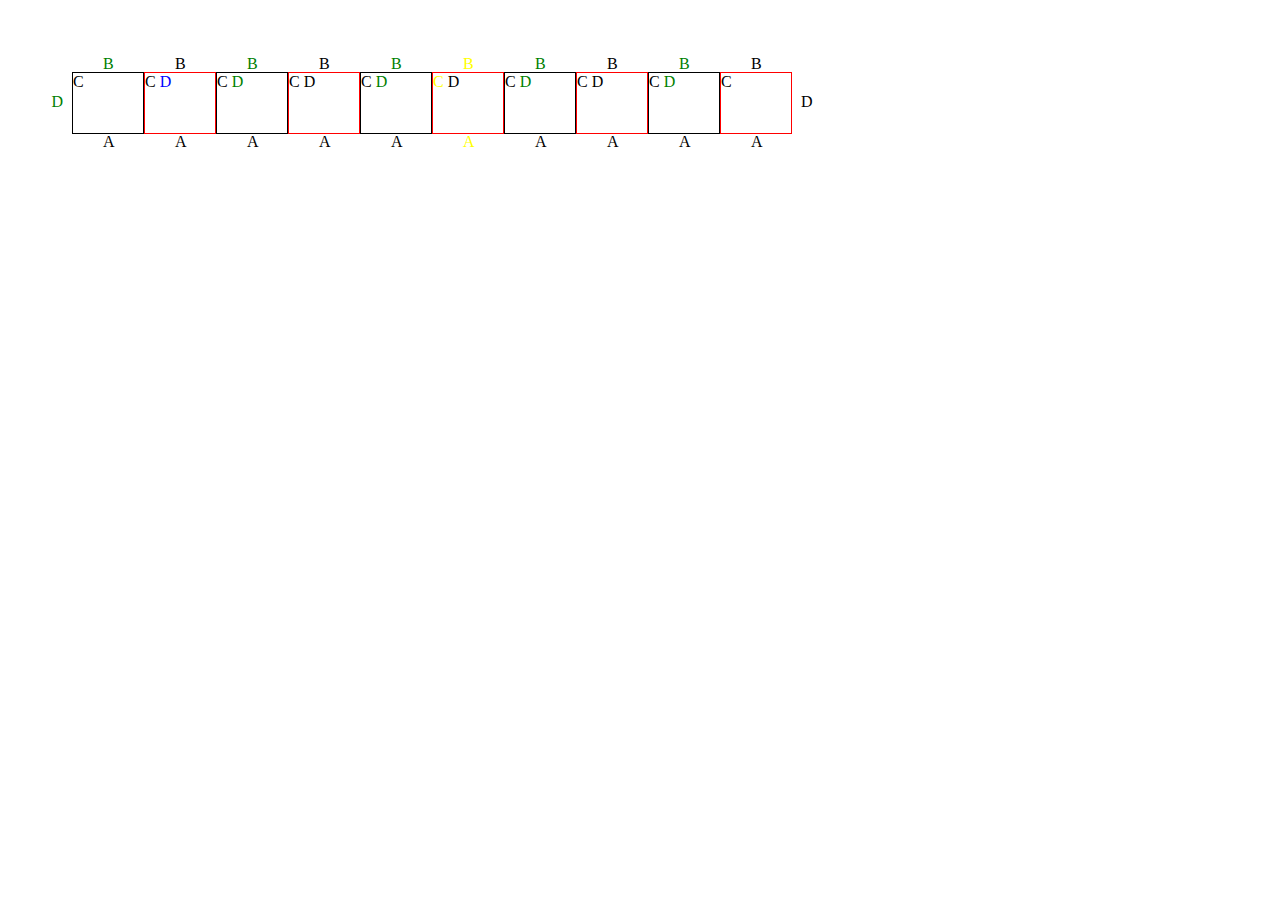
<file: D5a/index.html>
<html lang="en"><head>
    <meta charset="UTF-8">
    <meta http-equiv="X-UA-Compatible" content="IE=edge">
    <meta name="viewport" content="width=device-width, initial-scale=1.0">
    <link rel="stylesheet" href="style.css">
    <title>Document</title>
  </head>

  <body>
    <div class="container">
      <div>
        <span>A</span>
        <span>B</span>
        <span>C</span>
        <span>D</span>
      </div>
      <div>
        <span>A</span>
        <span>B</span>
        <span>C</span>
        <span>D</span>
      </div>
      <div>
        <span>A</span>
        <span>B</span>
        <span>C</span>
        <span>D</span>
      </div>
      <div>
        <span>A</span>
        <span>B</span>
        <span>C</span>
        <span>D</span>
      </div>
      <div>
        <span>A</span>
        <span>B</span>
        <span>C</span>
        <span>D</span>
      </div>
      <div>
        <span>A</span>
        <span>B</span>
        <span>C</span>
        <span>D</span>
      </div>
      <div>
        <span>A</span>
        <span>B</span>
        <span>C</span>
        <span>D</span>
      </div>
      <div>
        <span>A</span>
        <span>B</span>
        <span>C</span>
        <span>D</span>
      </div>
      <div>
        <span>A</span>
        <span>B</span>
        <span>C</span>
        <span>D</span>
      </div>
      <div>
        <span>A</span>
        <span>B</span>
        <span>C</span>
        <span>D</span>
      </div>
    </div> 
</body></html>
</file>
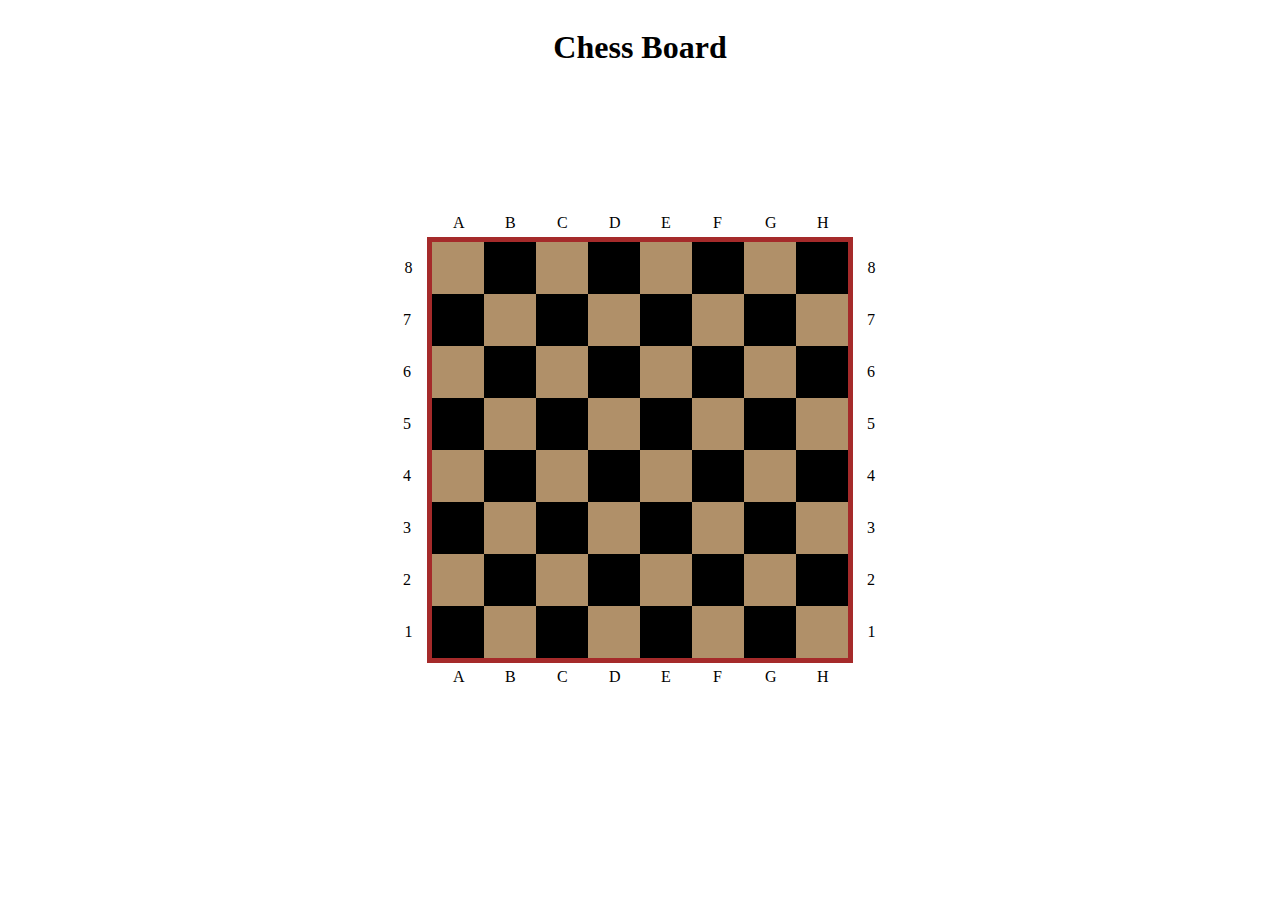
<file: D5b/index.html>
<!DOCTYPE html>
<html lang="en">
<head>
    <meta charset="UTF-8">
    <meta http-equiv="X-UA-Compatible" content="IE=edge">
    <meta name="viewport" content="width=device-width, initial-scale=1.0">
    <link rel="stylesheet" href="style.css">
    <title>Scacchiera</title>
</head>
<body>
    <div>
        <table>
            <h1>Chess Board</h1>
            <tr>
                <td><span>A</span><span id="A">8</span></td>
                <td><span>B</span></td>
                <td><span>C</span></td>
                <td><span>D</span></td>
                <td><span>E</span></td>
                <td><span>F</span></td>
                <td><span>G</span></td>
                <td><span>H</span><span id="H">8</span></td>
                
            </tr>
            <tr>
                <td><span>7</span></td>
                <td></td>
                <td></td>
                <td></td>
                <td></td>
                <td></td>
                <td></td>
                <td><span>7</span></td>
            </tr>
            <tr>
                <td><span>6</span></td>
                <td></td>
                <td></td>
                <td></td>
                <td></td>
                <td></td>
                <td></td>
                <td><span>6</span></td>
            </tr>
            <tr>
                <td><span>5</span></td>
                <td></td>
                <td></td>
                <td></td>
                <td></td>
                <td></td>
                <td></td>
                <td><span>5</span></td>
            </tr>
            <tr>
                <td><span>4</span></td>
                <td></td>
                <td></td>
                <td></td>
                <td></td>
                <td></td>
                <td></td>
                <td><span>4</span></td>
            </tr>
            <tr>
                <td><span>3</span></td>
                <td></td>
                <td></td>
                <td></td>
                <td></td>
                <td></td>
                <td></td>
                <td><span>3</span></td>
            </tr>
            <tr>
                <td><span>2</span></td>
                <td></td>
                <td></td>
                <td></td>
                <td></td>
                <td></td>
                <td></td>
                <td><span>2</span></td>
            </tr>
            <tr>
                <td><span>A</span><span id="A">1</span></td>
                <td><span>B</span></td>
                <td><span>C</span></td>
                <td><span>D</span></td>
                <td><span>E</span></td>
                <td><span>F</span></td>
                <td><span>G</span></td>
                <td><span>H</span><span id="H">1</span></td>
            </tr>
        </table>
    </div>  

</body>
</html>
</file>
<file: D5a/style.css>
.container {
        margin-left: 4rem;
        margin-top: 4rem;
      }
      .container div {
        width: 70px;
        height: 60px;
        border: 1px solid black;
      }
      .container {
        font-size: 0;
      }
      .container div {
        font-size: 1rem;
      }
      div {
        display: inline-block;
        position: relative;
      }
      
      .container div:nth-child(even) {
        border: 1px solid red;
      }
      .container div:nth-child(odd)>span:nth-child(even) {
        color: green;
      }
      .container div:nth-child(2)>span:last-of-type {
        color: blue;
      }
      .container div:nth-child(6)>span:not(:last-of-type) {
        color: yellow;
      }
      .container div>span:first-of-type{
        position: absolute;
        left: 30px;
        top: 60px;
      }
      .container div>span:nth-child(2){
        position: absolute;
        left: 30px;
        bottom: 60px;
      }
      .container div:last-of-type>span:last-of-type {
        position: absolute;
        left: 80px;
        top: 20px;
      }
      .container div:first-of-type>span:last-of-type {
        position: absolute;
        right: 80px;
        top: 20px ;
      }
</file>
<file: D5b/style.css>
html {
    height: 100%;
    width: 100%;
}
table {
    min-height:max-content;
    min-width:max-content;
    border: 5px solid brown;
    border-collapse: collapse;
    position: absolute;
    top: 50%;
    left: 50%;
    transform: translate(-50%, -50%);
}
table tr td {
    width: 50px;
    height: 50px;
}
h1 {
    position: absolute;
    left: 50%;
    transform: translate(-50%, 0);
}
tr:nth-child(odd)>td:nth-child(even){
    background-color: black;
}
tr:nth-child(even)>td:nth-child(odd){
    background-color: black;
}
tr:nth-child(odd)>td:nth-child(odd){
    background-color: #b09069;
}
tr:nth-child(even)>td:nth-child(even){
    background-color: #b09069;
}
td:hover {
    background-color: red !important;
}
tr:first-child>td>span:first-child {
    position: relative;
    bottom: 45px;
    left: 20px;
}
tr:last-child>td>span:first-child {
    position: relative;
    top: 45px;
    left: 20px;
}
tr>td:first-child>span:last-child {
    position: relative;
    top: 0px;
    left: -30px;
}
tr>td:last-child>:last-child {
    position: relative;
    top: 0px;
    left: 70px;
}
#A{
    position: relative;
    left: -40px;
}
#H {
    position: relative;
    left: 59px;
}
span {
    pointer-events: none;
  }
</file>
